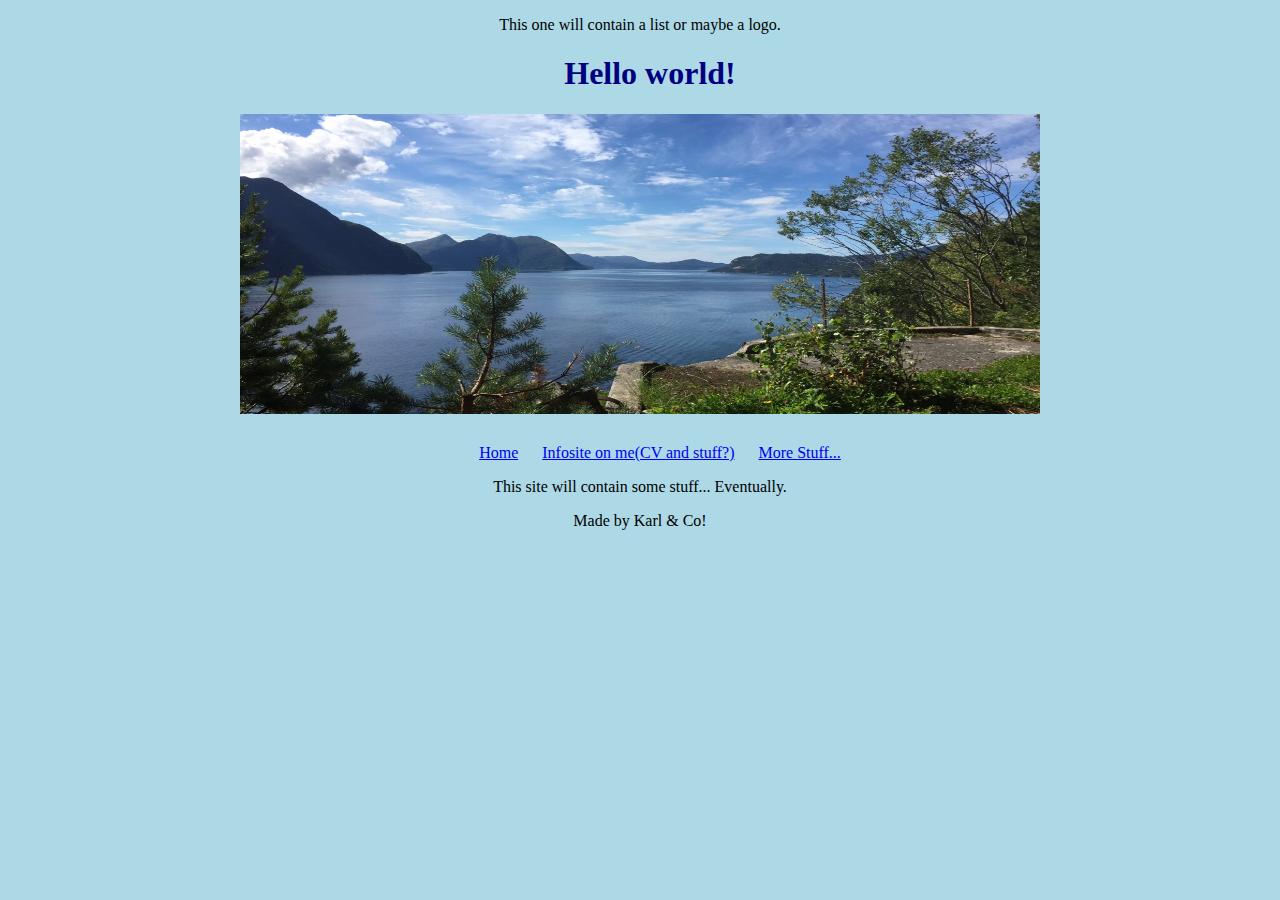
<file: Website/index.html>
<!DOCTYPE html>
<html>
    <head>
        <!-- head definitions go here -->
        <link rel="stylesheet" type="text/css" href="style.css">
    </head>
    <body>
        <header> <p>This one will contain a list or maybe a logo.</p> </header>
        <h1>Hello world!</h1>

        <img src="pictures/Fjords.JPG" alt="Picture of the Fjords" height="300" width="800"> 

        <ul>
            <li><a href="index.html">Home</a></li>
            <li><a href="info.html">Infosite on me(CV and stuff?)</a></li>
            <li><a href="stuff.html">More Stuff...</a></li>
        </ul> 
        <p>This site will contain some stuff... Eventually.</p>
        <footer><p>Made by Karl & Co!</p></footer>
    </body>
</html>
</file>
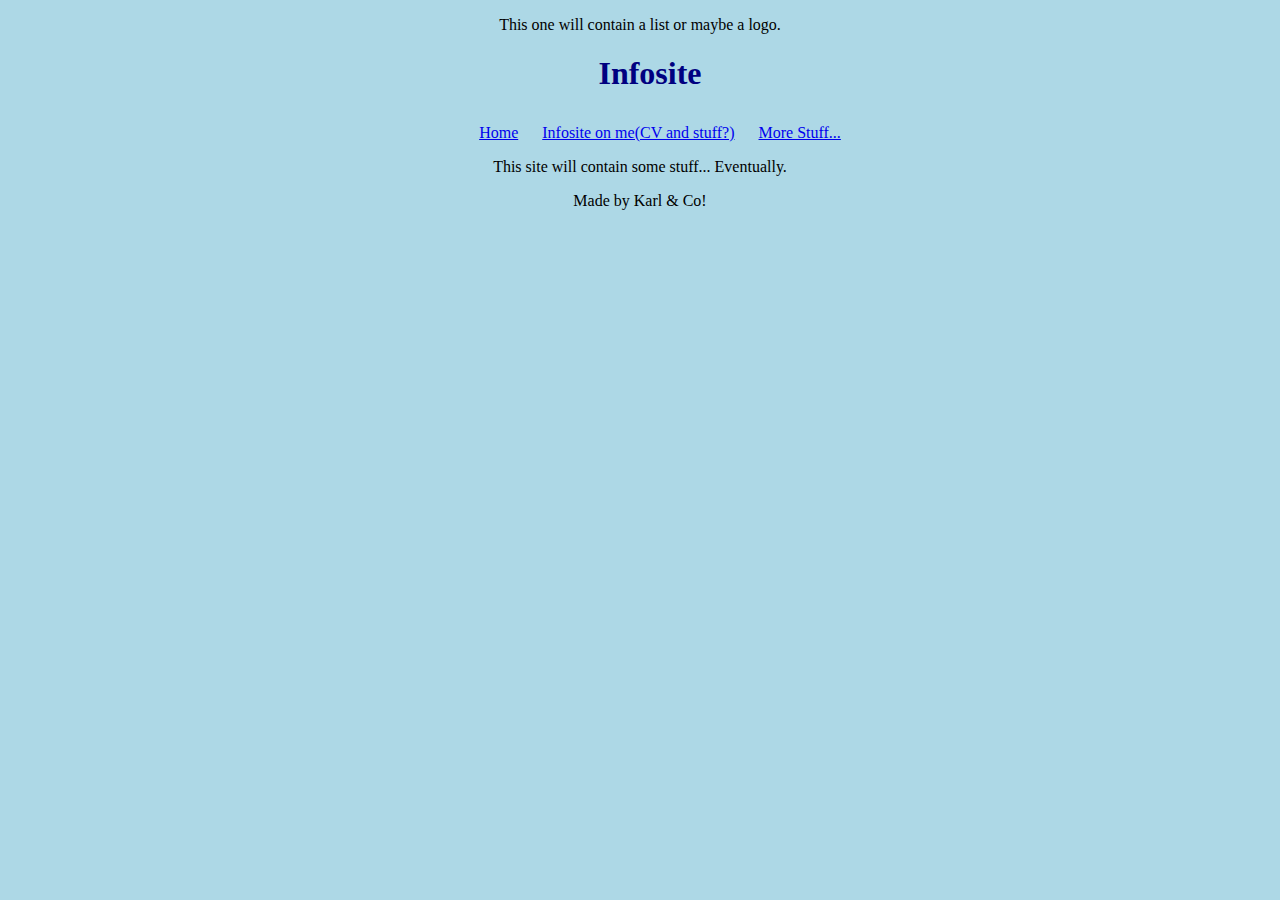
<file: Website/info.html>
<!DOCTYPE html>
<html>
    <head>
        <!-- head definitions go here -->
        <link rel="stylesheet" type="text/css" href="style.css">
    </head>
    <body>
        <header> <p>This one will contain a list or maybe a logo.</p> </header>
        <h1>Infosite</h1>
        <ul>
            <li><a href="index.html">Home</a></li>
            <li><a href="info.html">Infosite on me(CV and stuff?)</a></li>
            <li><a href="stuff.html">More Stuff...</a></li>
        </ul> 
        <p>This site will contain some stuff... Eventually.</p>
        <footer><p>Made by Karl & Co!</p></footer>
    </body>
</html>
</file>
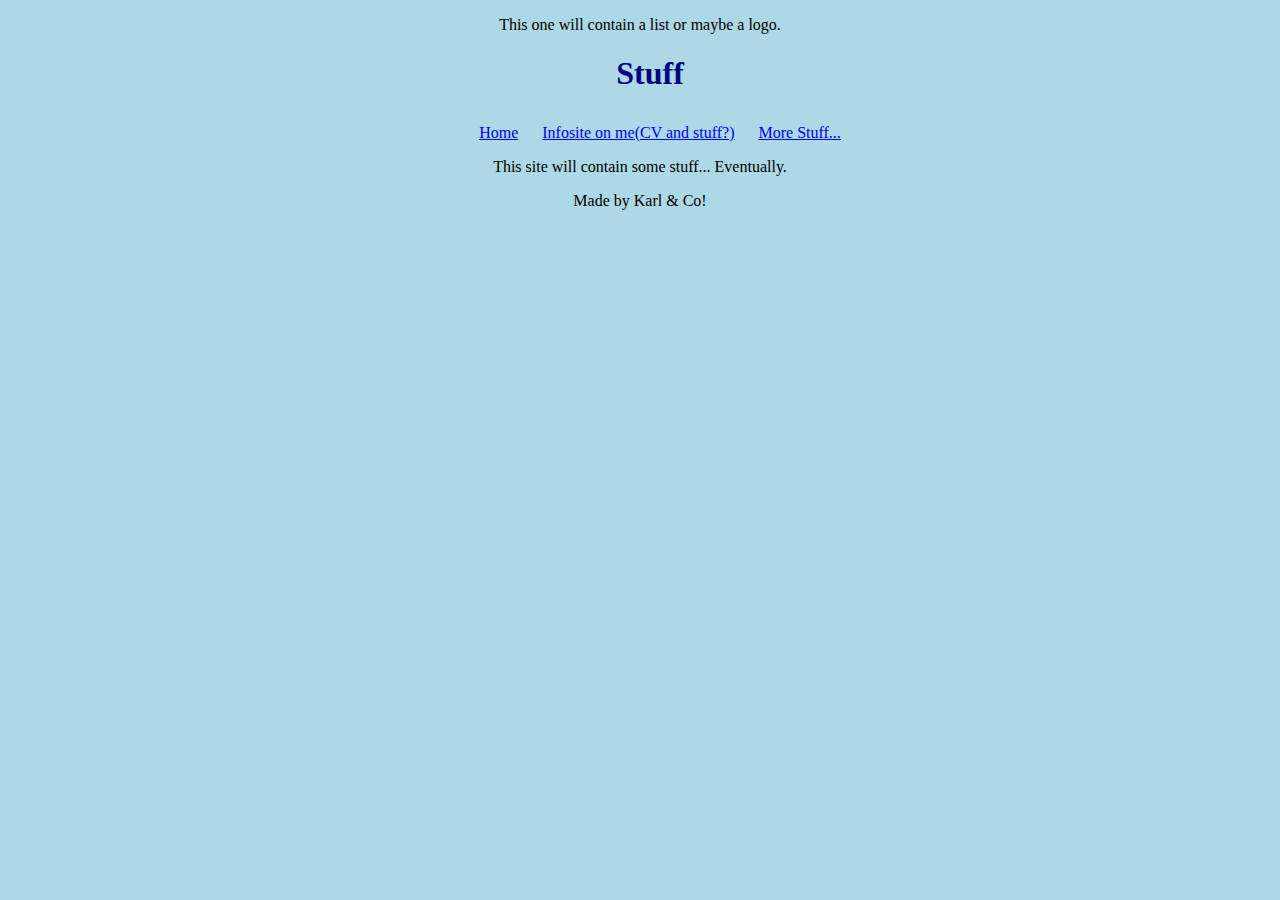
<file: Website/stuff.html>
<!DOCTYPE html>
<html>
    <head>
        <!-- head definitions go here -->
        <link rel="stylesheet" type="text/css" href="style.css">
    </head>
    <body>
        <header> <p>This one will contain a list or maybe a logo.</p> </header>
        <h1>Stuff</h1>
        <ul>
            <li><a href="index.html">Home</a></li>
            <li><a href="info.html">Infosite on me(CV and stuff?)</a></li>
            <li><a href="stuff.html">More Stuff...</a></li>
        </ul> 
        <p>This site will contain some stuff... Eventually.</p>
        <footer><p>Made by Karl & Co!</p></footer>
    </body>
</html>
</file>
<file: Website/style.css>
body {
    background-color: lightblue;
    text-align: center;
  }
  
  h1 {
    color: navy;
    margin-left: 20px;
  }

  img {
    image-orientation: from-image;
}

ul {
  list-style-type: none;   
   padding-top: 10px;

}


li{
    display: inline;
padding: 10px;
  }
</file>
